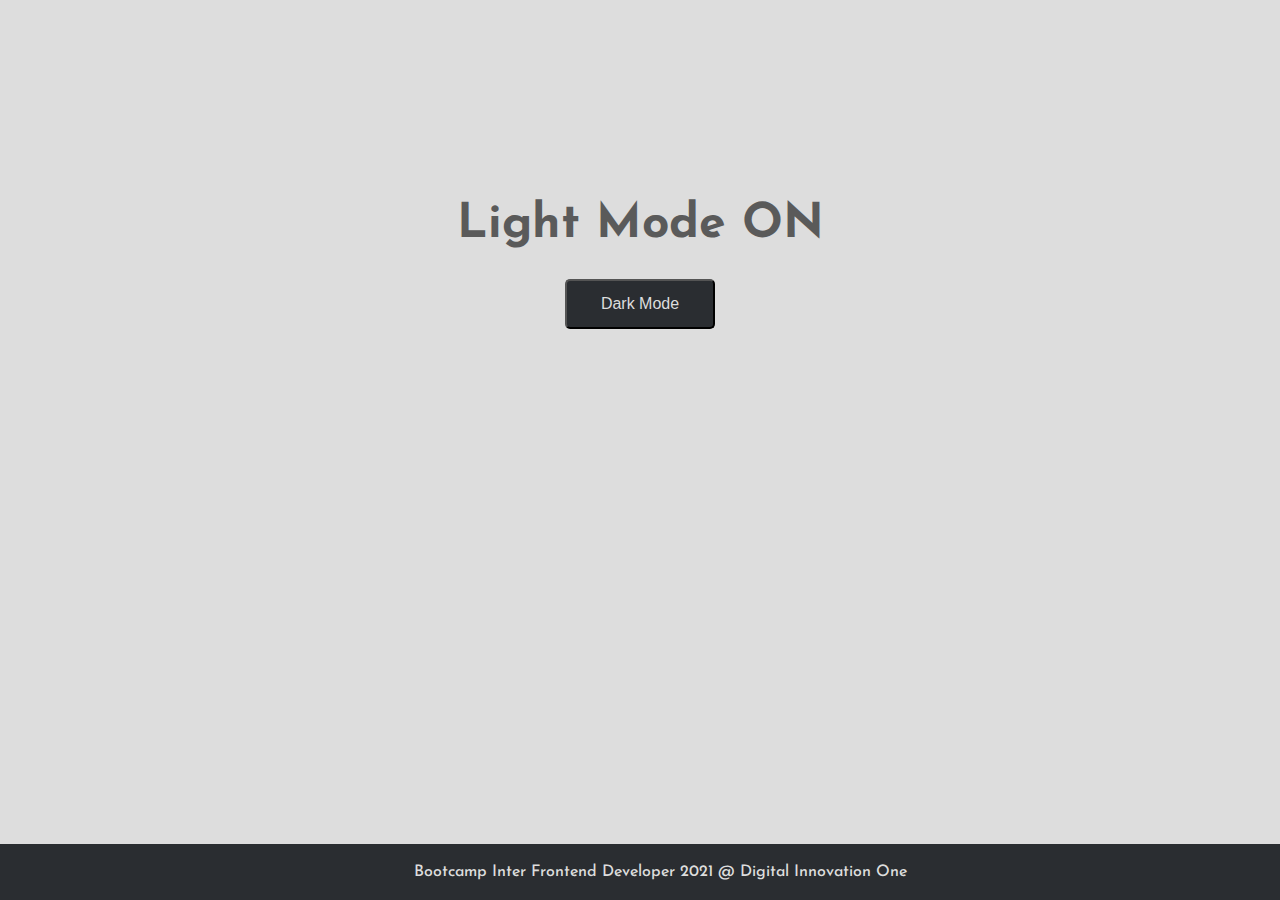
<file: manipulando-DOM/index.html>
<!DOCTYPE html>
<html lang="en">
<head>
  <meta charset="UTF-8">
  <meta http-equiv="X-UA-Compatible" content="IE=edge">
  <meta name="viewport" content="width=device-width, initial-scale=1.0">
  <title>Light Mode/Dark Mode</title>
  <link rel="stylesheet" href="style.css"/>
</head>
<body>
  <main>
    <h1 id="title">Light Mode ON</h1>
    <button id="button" type="button">Dark Mode</button>
  </main>

  <footer>Bootcamp Inter Frontend Developer 2021 @ Digital Innovation One</footer>
  <script src="script.js"></script>
</body>
</html>
</file>
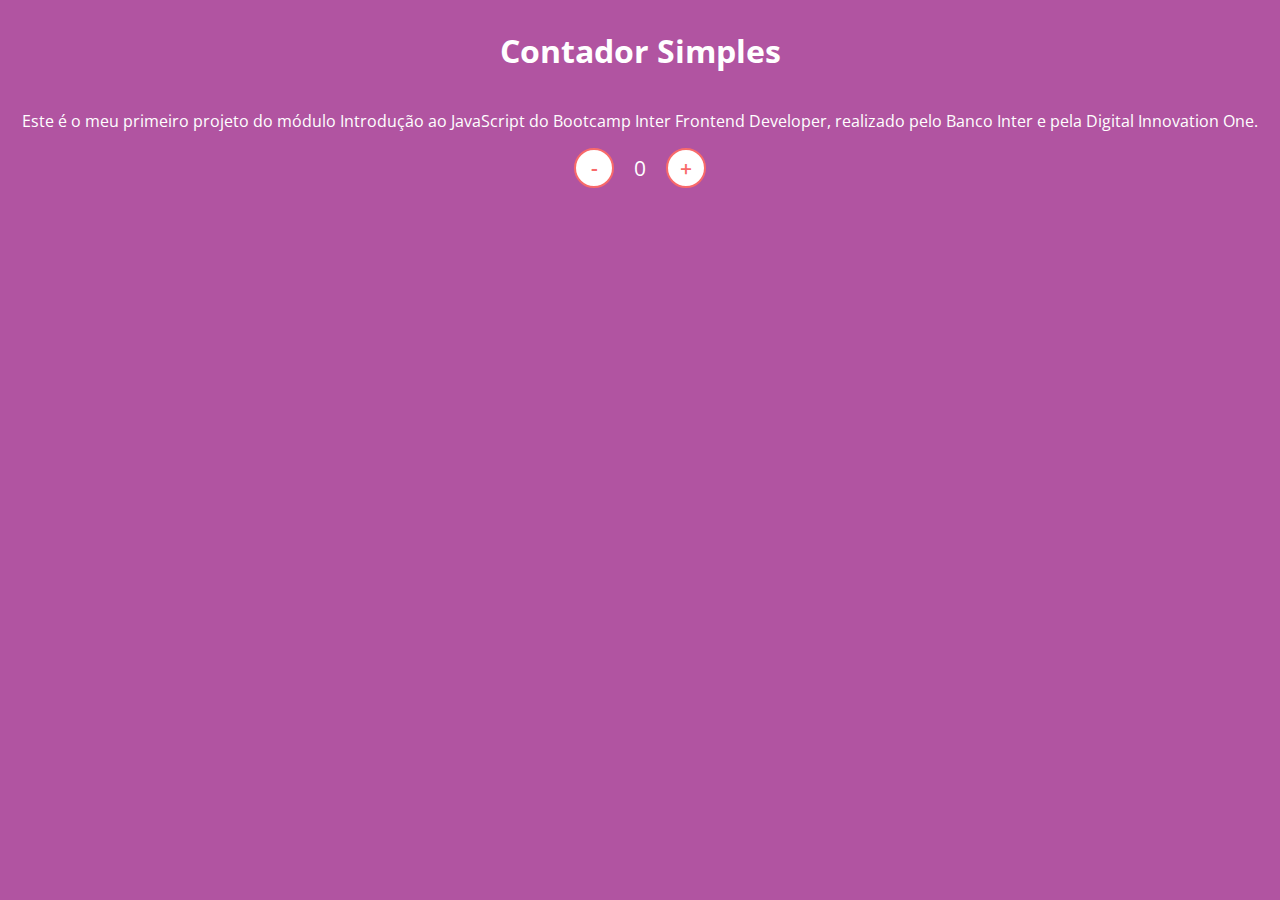
<file: intro-js/counter/index.html>
<!DOCTYPE html>
<html lang="en">
<head>
    <meta charset="UTF-8">
    <meta name="viewport" content="width=device-width, initial-scale=1.0">
    <link rel="stylesheet" href="style.css" />
    <title>Contador</title>
</head>
<body>
    <h1>Contador Simples</h1>
    <p>Este é o meu primeiro projeto do módulo Introdução ao JavaScript do Bootcamp Inter Frontend Developer, realizado pelo Banco Inter e pela Digital Innovation One.</p>
    <div id="counter">
        <button id="subtrair" name="subtrair">-</button>
        <span id="currentNumber">0</span>
        <button id="adicionar" name="adicionar">+</button>
    </div>
    <script src="script.js"></script>
</body>
</html>
</file>
<file: manipulando-DOM/style.css>
@import url('https://fonts.googleapis.com/css2?family=Josefin+Sans:wght@300;500;700&display=swap');


* {
  margin: 0;
  padding: 0;
}

body {
	background-color: #dddddd;
	color: #2a2d31;
	font-family: 'Josefin Sans';
}

body.dark {
	background-color: #000401;
	color: #e5e8e8;
}

main {
  width: 100%;
  height: 500px;
  display: flex;
  flex-direction: column;
  align-items: center;
  justify-content: center;
}

#title {
  text-align: center;
  font-weight: 700;
	color: #5a5a5a;
  font-size: 3rem;
  margin: 30px;
}

button {
  width: 150px;
  height: 50px;
  font-size: 1rem;
  font-weight: 500;
  color: #dddddd;
  background-color: #2a2d31;
  border-radius: 5px;
}

button.dark {
  background-color: #8d9797;
	color: #000401;
  font-size: 1rem;
  font-weight: 500;
}

footer {
	background-color: #2a2d31;
	width: 100%;
	padding: 20px;
	color: #dddddd;
	text-align: center;
	font-weight: 500;
	position: fixed;
	bottom: 0;
}

footer.dark {
	background-color: #8d9797;
	color: #000401;
}
</file>
<file: intro-js/counter/style.css>
@import url('https://fonts.googleapis.com/css2?family=Open+Sans:wght@300;600&display=swap');

* {
    font-family: 'Open Sans', sans-serif;
    color: #fff;
}

body {
    display: flex;
    align-items: center;
    justify-content: center;
    flex-direction: column;
    background-color: rgb(177, 84, 161);
}

button {
    height: 40px;
    width: 40px;
    border-radius: 50%;
    border: 2px solid rgb(248, 106, 106);
    background-color: rgb(255, 255, 255);
    color: rgb(248, 106, 106);
    font-size: 16pt;
    font-weight: 600;
    text-align: center;
}

#counter {
    display: flex;
}

#currentNumber {
    display: flex;
    align-items: center;
    margin: 0 20px;
    font-size: 16pt;
}
</file>
